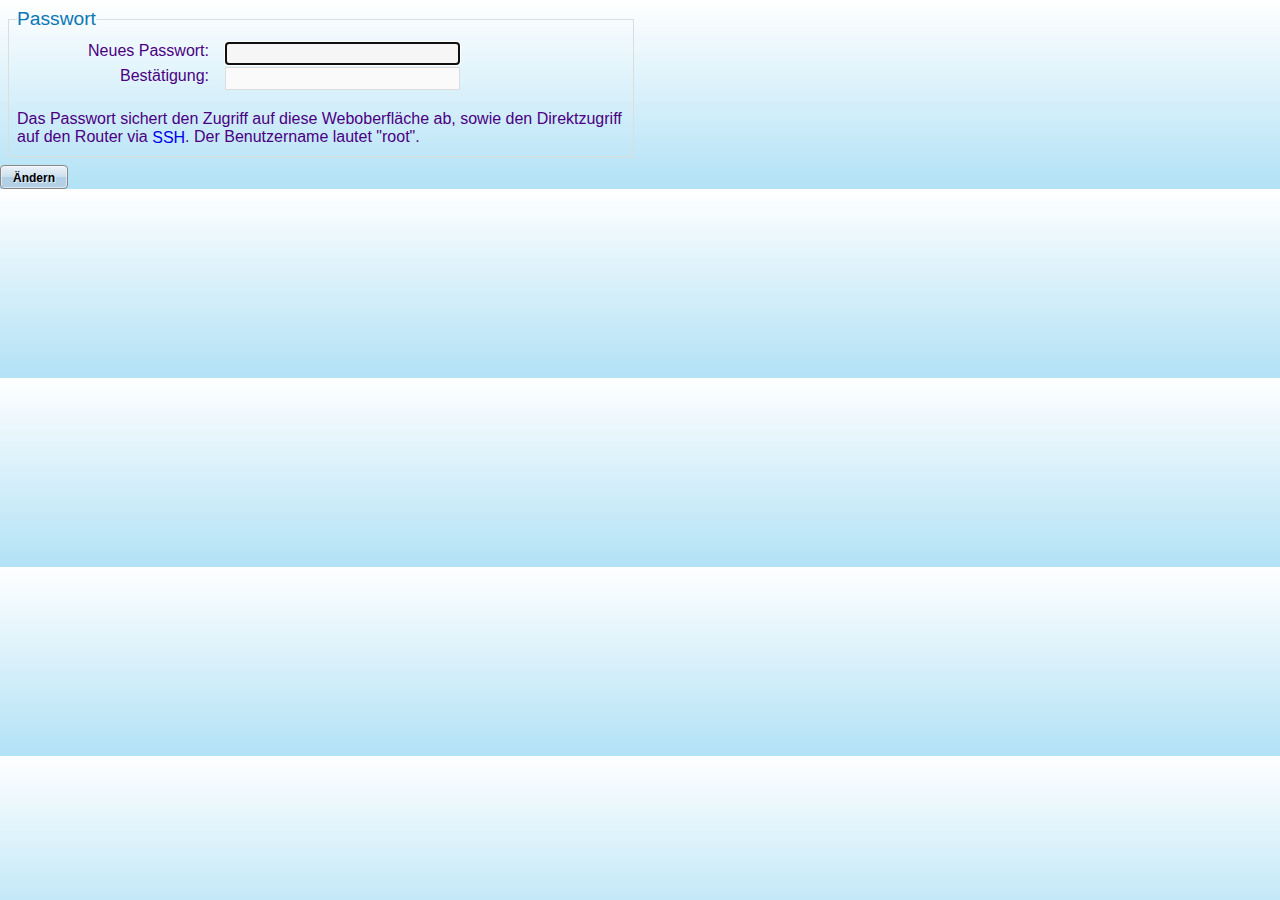
<file: files/www/lan/password.html>
<!DOCTYPE html>

<html>
<head>
<title>Passwort</title>
<meta charset="utf-8"/>
<link rel="stylesheet" type="text/css" href="style.css" />
<script src="shared.js"></script>
<script src="password.js"></script>
</head>
<body onload="init();">
	
<div align='right' id="google_translate_element"></div>
<script type="text/javascript" src="//translate.google.com/translate_a/element.js?cb=googleTranslateElementInit"></script>

<fieldset>
	<legend>Passwort</legend>
	<div>
		<label>Neues Passwort:</label> <input id="p1" type="password">
	</div>
	<div>
		<label>Bestätigung:</label> <input id="p2" type="password">
	</div>
	<div><br />Das Passwort sichert den Zugriff auf diese Weboberfläche ab, sowie den Direktzugriff auf den Router via <a href="https://de.wikipedia.org/wiki/Secure_Shell">SSH</a>. Der Benutzername lautet "root".</div>
</fieldset>
<div>
	<button type="button" onclick="apply()">&Auml;ndern</button>
</div>

</body>
</html>
</file>
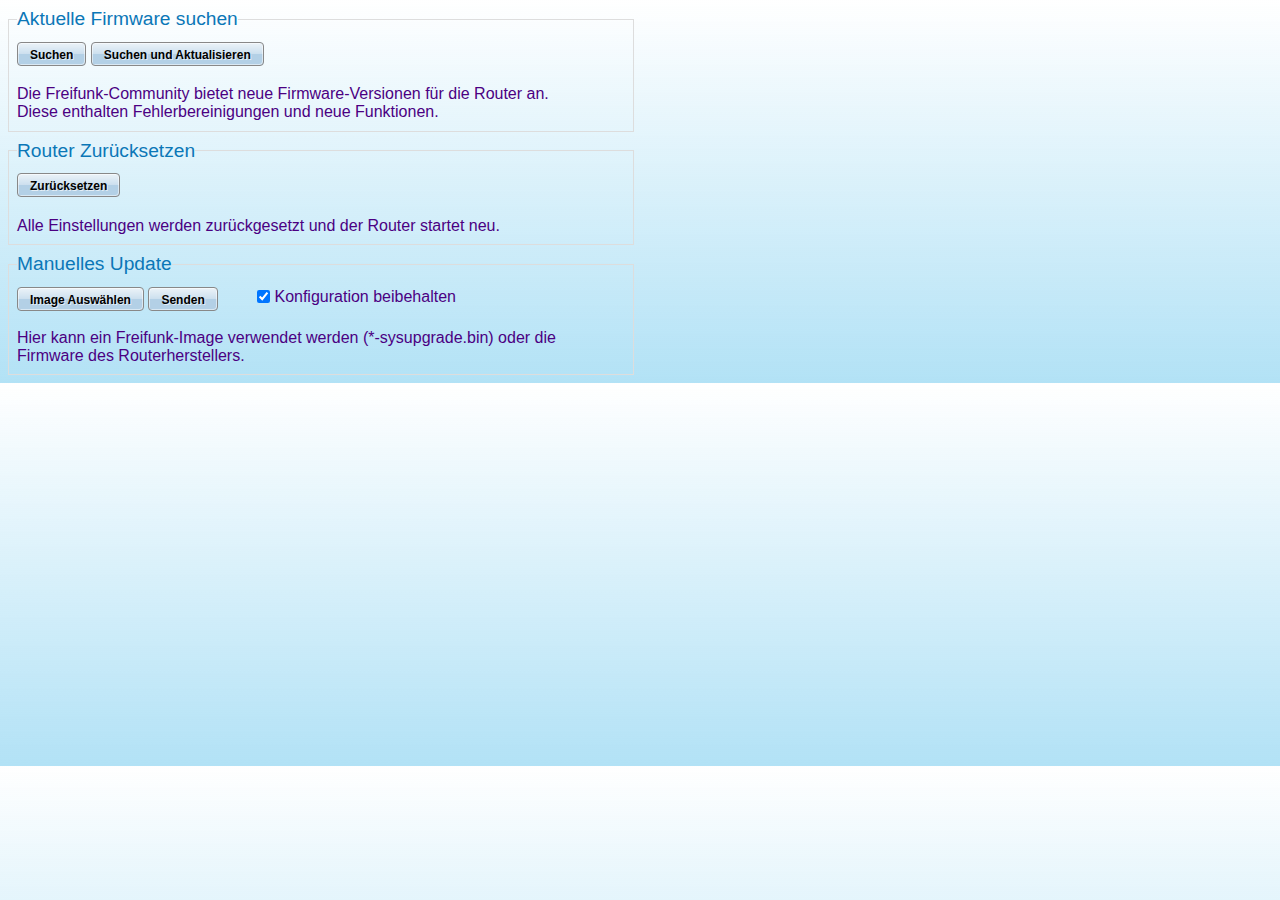
<file: files/www/lan/upgrade.html>
<!DOCTYPE html>

<html>
<head>
<title>Upgrade</title>
<meta charset="utf-8"/>
<link rel="stylesheet" type="text/css" href="style.css" />
<script src="shared.js"></script>
<script src="upgrade.js"></script>
</head>
<body onload="init();">
	
<div align='right' id="google_translate_element"></div>
<script type="text/javascript" src="//translate.google.com/translate_a/element.js?cb=googleTranslateElementInit"></script>

<fieldset>
	<legend>Aktuelle Firmware suchen</legend>
	<div>
		<button type="button" onclick="lookup_upgrade()">Suchen</button>
		<button type="button" onclick="lookup_and_apply_upgrade()">Suchen und Aktualisieren</button>
	</div>
	<div><br />Die Freifunk-Community bietet neue Firmware-Versionen für die Router an.<br />Diese enthalten Fehlerbereinigungen und neue Funktionen.</div>
</fieldset>
<fieldset>
	<legend>Router Zurücksetzen</legend>
	<div>
		<button type="button" onclick="restore_firmware()">Zurücksetzen</button>
	</div>
	<div><br />Alle Einstellungen werden zurückgesetzt und der Router startet neu.</div>
</fieldset>
<fieldset>
	<legend>Manuelles Update</legend>
	<div id="selected_image"></div>
	<form action="/cgi-bin/upgrade" enctype="multipart/form-data" method="post">
	<div class="radio_option">
		<label>
			<input type="file" id="import_file" name="firmware" onchange="$('selected_image').innerHTML=this.value.replace(/^.*[\\\/](.*)$/, '$1');" style="visibility:hidden;position:absolute;top:-50;left:-50"/>
			<input type="hidden" name="func" value="apply_firmware" />
			<button type="button" onclick="$('import_file').click()">Image Ausw&auml;hlen</button>
			<button type="submit">Senden</button>
		</label>
		<div style="margin-left: 2em;">
			<input type="checkbox" name="keep_config" value="yes" checked>
			<label>Konfiguration beibehalten</label>
		</div>
	</div>
	</form>
	<div><br />Hier kann ein Freifunk-Image verwendet werden (*-sysupgrade.bin) oder die Firmware des Routerherstellers.</div>
</fieldset>


</body>
</html>
</file>
<file: files/www/lan/style.css>
/* common */

* { margin:0; padding:0; }

a { text-decoration: none; }

li { list-style-type: none; }

html {
	font: 90%/1.3 arial,sans-serif;
    background: no-repeat center center,-moz-linear-gradient(top,    rgba(255,255,255,1), rgba(0,158,224,0.3));
    background: no-repeat center center,-webkit-linear-gradient(top, rgba(255,255,255,1), rgba(0,158,224,0.3));
    background: no-repeat center center,-o-linear-gradient(top,      rgba(255,255,255,1), rgba(0,158,224,0.3));
    background: no-repeat center center,-ms-linear-gradient(top,     rgba(255,255,255,1), rgba(0,158,224,0.3));
    background: no-repeat center center,linear-gradient(top,         rgba(255,255,255,1), rgba(0,158,224,0.3));
}

body {
	font: normal 16px verdana,arial,'Bitstream Vera Sans',helvetica,sans-serif;
	color: indigo;
}

/* specific */

.mac {
	color: #0033CC;
	cursor: help;
}

#nds_files label {
	width: 18em;
}

#nds_macs {
	margin-bottom: 2em;
}

#wifiscan table {
	text-align: center;
}

#wifiscan_table {
	border: none;
	white-space: nowrap;
}

#wifiscan_table td {
	padding: 2px 10px;
}

#wifiscan td:nth-of-type(1) {
	text-align: left;
}

#help {
	padding: 5px;
	height: 0px;
	position: absolute;
	min-height: 50px;
	background-color: #f2f2f2;
	display:none;
	border: 2px dotted grey;
}

#msg {
	margin-left: 0.5em;
}

/* forms */

legend {
	color: #0b77b7;
	font-size: 1.2em;
}

label {
	float: left;
	width: 12em;
	text-align: right;
	margin-right: 1em;
	white-space: nowrap;
}

fieldset {
	border: 1px solid #ddd;
	padding: 0.5em;
	margin: 0.5em;
	width: 90%;
	max-width: 38em;
}

fieldset fieldset {
	width: auto;
}

fieldset > * {
	margin: 0.1em 0;
	clear: both;
}

fieldset div > * {
	display: inline-block;
	vertical-align: middle;
}

input {
	padding: 0.15em;
	width: 15em;
	border: 1px solid #ddd;
	background: #fafafa;
	font: bold 0.95em arial, sans-serif;
	-moz-border-radius: 0.4em;
	-khtml-border-radius: 0.4em;
}

input:hover, input:focus {
	border-color: #c5c5c5;
	background: #f6f6f6;
}

select {
	min-width: 4em;
}

option {
	padding-right: 1em;
}

button {
	border: 1px solid #888;
	border-radius: 4px;

	font-size: 12px;
	font-weight: bold;
	text-align: center;

	text-shadow: 1px 1px 0 rgba(255,255,255,.67);
	line-height: 2;
	padding: 0 1em;
	height: 2em;
	box-shadow:1px 1px 0 rgba(255,255,255,.5) inset, -1px -1px 0 rgba(255,255,255,.5) inset;
	background-color: rgb(179, 208, 230);

	-moz-user-select: none;
	-webkit-user-select: none;

	background-image: -moz-linear-gradient(
		top, rgba(255,255,255,.75),
		rgba(255,255,255,.33) 50%,
		transparent 50%,
		transparent 100%
	);

	background-image: -webkit-gradient(linear, 0% 0%, 0% 100%,
		from(rgba(255,255,255,.75)),
		color-stop(0.5, rgba(255,255,255,.33)),
		color-stop(0.5, transparent),
		to(transparent)
	);
}

#body > button {
	margin: 0.5em;
}

.radio_option div {
	float: left;
	white-space: nowrap;
	clear: none;
}

.radio_option div label, .radio_option div input {
	vertical-align: middle;
	display: inline;
	float: none;
	width: auto;
	background: none;
	border: none;
}

.select_option label {
	font-size: 1em;
}

/* navigation */

#globalnav {
	list-style-type: none;
	margin: 0;
	padding: 0;
	overflow: hidden;
	background-color: rgba(0,158,224,1);
	border-bottom: 1px solid #b7b7b7;
	box-shadow: 0 1px 1px rgba(0,0,0, 0.10);
}

#globalnav li {
	float: left;
}

#globalnav li a {
	display: inline-block;
	color: #f2f2f2;
	text-align: center;
	padding: 14px 16px;
	text-decoration: none;
	transition: 0.3s;
	font-size: 17px;
}

#globalnav li a:hover {
	background-color: #555;
}

#globalnav li.icon {
	display: none;
}

@media screen and (max-width:680px) {
	#globalnav li:not(:first-child) {
		display: none;
	}

	#globalnav li.icon {
		float: right;
		display: inline-block;
	}

	#globalnav.responsive {
		position: relative;
	}

	#globalnav.responsive li.icon {
		position: absolute;
		right: 0;
		top: 0;
	}

	#globalnav.responsive li {
		float: none;
		display: inline;
	}

	#globalnav.responsive li a {
		display: block;
		text-align: left;
	}
}

@media screen and (max-width: 600px) {
	fieldset div > label {
		width: auto;
		font-style: italic;
	}
	fieldset div > span {
		float: right;
	}
}

#footer img {
	width: 100%;
}
</file>
